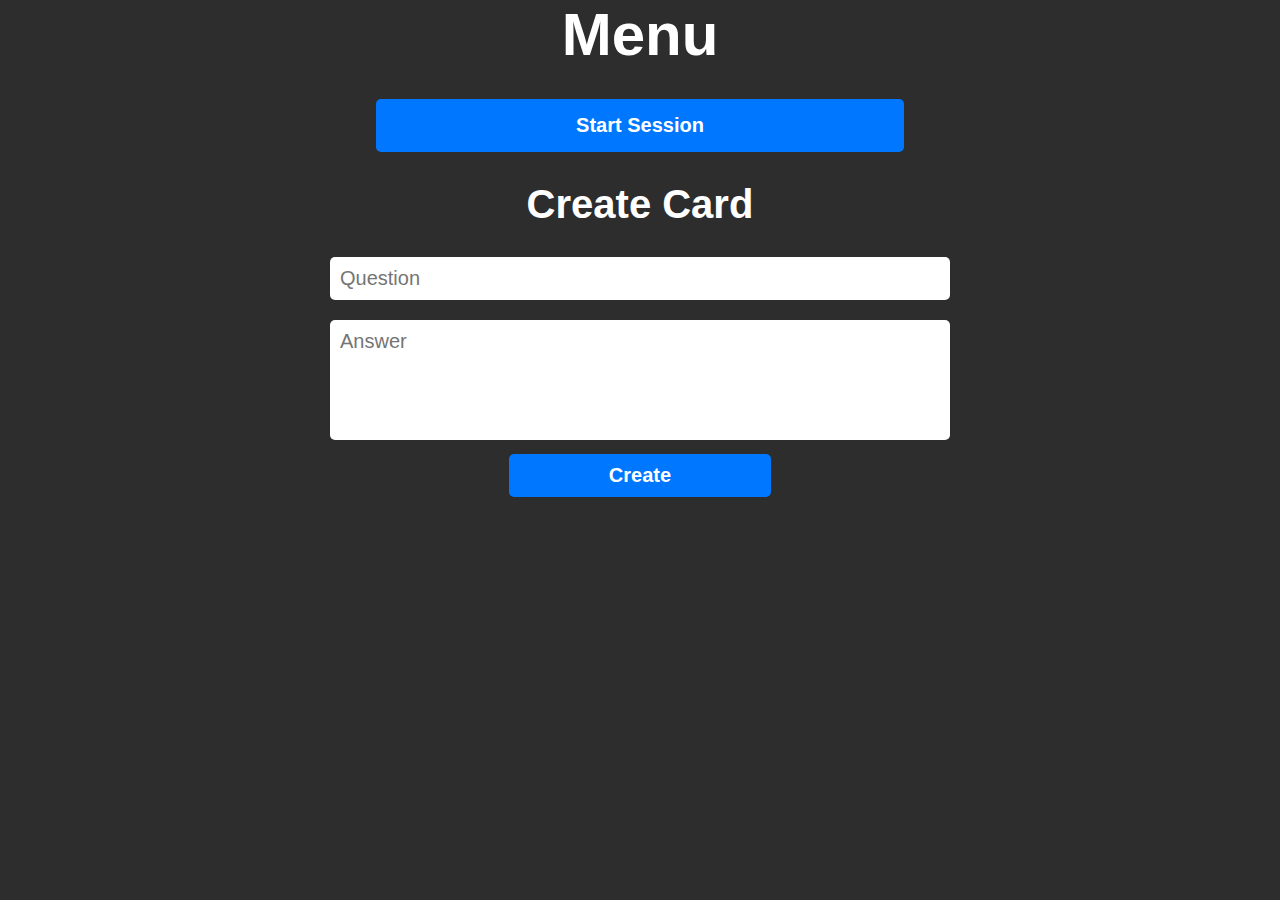
<file: home/index.html>
<!DOCTYPE html>
<html lang="en">
<head>
    <meta charset="UTF-8">
    <meta http-equiv="X-UA-Compatible" content="IE=edge">
    <meta name="viewport" content="width=device-width, initial-scale=1.0">
    <title>Document</title>
    <link rel="stylesheet" href="../style.css">
</head>
<body>
    <div class="container">
        <h1>Menu</h1>
        <button id="main-btn" class="main-btn">Start Session</button>
        <h2>Create Card</h2>
        <form id="card-form">
            <input type="text"
            id="question-input"
            placeholder="Question"
            required
            />
            <br>
            <textarea id="answer-input" 
            placeholder="Answer"
            required></textarea>
            <br>
            <button class="small-btn" type="submit">Create</button>
        </form>
    </div>
</body>
</html>
</file>
<file: style.css>
body {
    margin: 0;
    padding: 0;
    box-sizing: border-box;
    font-family: "Ubuntu", sans-serif;
    background-color: rgb(45, 45, 45);
    color: white;
}

h1 {
    font-weight: 800;
    font-size: 60px;
    margin: 0;
}

h2 {
    font-weight: 700;
    font-size: 40px;
    margin: 0;
    margin-bottom: 20px;
}

h3 {
    font-weight: 700;
    font-size: 50px;
    margin: 0;
    margin-bottom: 30px;
}

p {
    font-weight: 400;
    font-size: 35px;
    margin: 0;
    margin-bottom: 30px;
}

button {
    outline: none;
    border: none;
    border-radius: 5px;
    font-size: 20px;
    font-weight: bold;
    background-color: rgb(0, 119, 255);
    color: white;
    cursor: pointer;
    transition: all 0.2s ease;
}

button:hover {
    background-color: rgb(0, 70, 150);
}

.main-btn {
    padding: 15px 200px;
    margin: 30px;
}

.small-btn {
    padding: 10px 100px;
}

.container {
    text-align: center;
}

input,
textarea,
button {
    font-family: "Ubuntu", sans-serif;
}

textarea {
    resize: none;
}

input,
textarea {
    padding: 10px;
    font-size: 20px;
    width: 600px;
    margin: 10px 0;
    border-radius: 5px;
    outline: none;
    border: none;
}

textarea {
    height: 100px;
}

@keyframes slidein {
    from {
        bottom: -80px;
    }
    to {
        bottom: 20px;
    }
}

@keyframes slideout {
    from {
        bottom: 20px;
    }
    tp {
        bottom: -80px;
    }
}

.alert {
    background-color: white;
    width: 600px;
    padding: 20px 200px;
    border-radius: 5px;
    border: solid 3px rgb(0, 70, 150);
    outline: none;
    position: absolute;
    transform: translateX(50%);
    color: black;
    text-align: center;
    font-size: 22px;
}

.slide-in {
    animation-name: slidein;
    animation-duration: 0.4s;
    animation-timing-function: ease;
    bottom: 20px;
}

.slide-out {
    animation-name: slideout;
    animation-duration: 0.4s;
    animation-timing-function: ease;
    bottom: -80px;
}

footer {
    bottom: 0;
    position: absolute;
    width: 100%;
}
</file>
